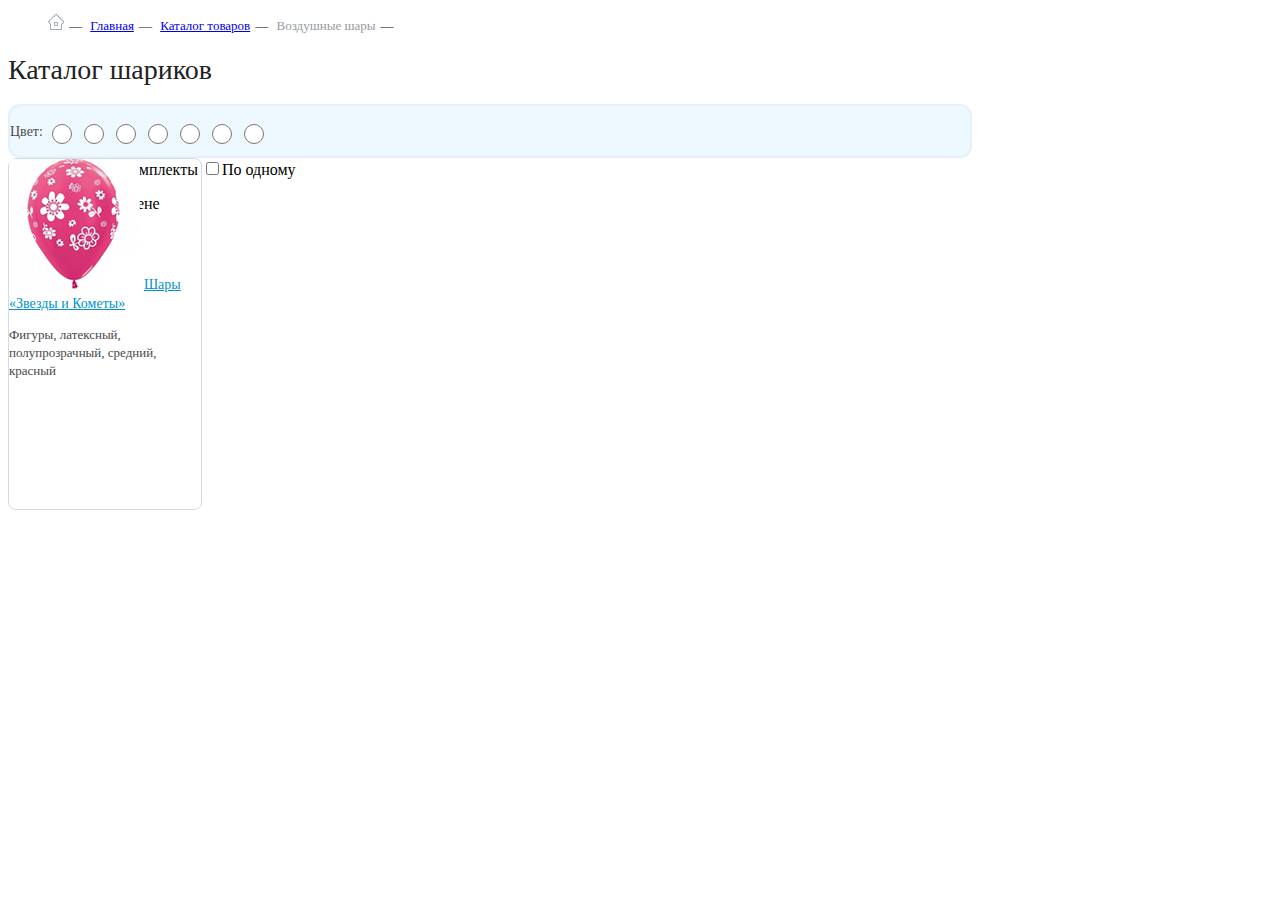
<file: Диол ТЗ до 05.07/index.html>
<!DOCTYPE html>
<html lang="en">
<head>
	<meta charset="UTF-8">
	<title>Diol</title>
	<link rel="stylesheet" type="text/css" href="css/style.css" />
</head>
<body>
	<ul class="breadcrumb"> <!--breadcrumb-->
		<li><img src="img/dom.png"></li>
		<li><a href="#">Главная</a></li>
		<li><a href="#">Каталог товаров</a></li>
  		<li class="active">Воздушные шары</li>
	</ul>
	<h1 class="cataloge">Каталог шариков</h1>
	<div class=filter>
		<div class="color">
			<span class="text_color">Цвет:</span>
			<input type="radio" class="sphere red">
			<input type="radio" class="sphere black">
			<input type="radio" class="sphere yellow">
			<input type="radio" class="sphere white">
			<input type="radio" class="sphere green">
			<input type="radio" class="sphere pink">
			<input type="radio" class="sphere orange"> 
		</div>
		<div class="checkbox">
			<input type="checkbox" name="" value="">Все шары
			<input type="checkbox" name="" value="">Комплекты
			<input type="checkbox" name="" value="">По одному
		</div>
		<div class="price">
			<p>Сортировать по:   Цене</p>
		</div>
	</div>

	<!-- Список товаров-->
	<div class="product__list">
		<div class="product__element">
			<img src="./img/pink_ball.png">
			<a class="product__name" href="#">Шары «Звезды и Кометы»</a>
			<p class="product__description">Фигуры, латексный, полупрозрачный, средний, красный</p>
			<span></span>
		</div>
	</div>
</body>
</html>
</file>
<file: Диол ТЗ до 05.07/css/style.css>
*body {
	width: 960px;
}

.breadcrumb {
	color: #939ca2;
	font-family: "Myriad Pro";
	font-size: 13px;
	font-weight: 400;
	line-height: 20px;
	list-style: none;
}

.breadcrumb li { 
	display: inline;
 }

.breadcrumb a {
	text-decoration: underline;
}

li a:hover{
	text-decoration: none;
}

.breadcrumb li::after {
  content: '—';
  padding: 0 5px;
  color: black;
	line-height: inherit;
}

h1 {
	color: #222222;
	font-family: "Neo Sans Pro";
	font-size: 28px;
	font-weight: 500;
	line-height: 30px;
}

/* filter*/

.filter {
	width: 960px;
	height: 50px;
	border: 2px solid #e5f0fb;
	border-radius: 12px;
	background: #eef8ff; 
}

.text_color {
	color:#4c4c4c;
	font-family: "Neo Sans Pro";
	font-size: 14px;
	font-weight: 400;
	line-height: 30px;
}

.line {
	border-right: 1px solid #ccc; 
	height: 23px;
}

.red{
	background-color: #e30013;
}
.black{
	background-color: #3b3b3b;
}
.yellow{
	background-color: #e3c400;
}
.white{
	background-color: #ffffff;
}
.green{
	background-color: #76e300;
}
.pink{
	background-color: #e300a0;
}
.orange {
	background-color: #e37000;
}

.sphere {
	height: 50px;
  width: 20px;
  border-radius: 50%;
  text-align: center;
  vertical-align: middle;
  position: relative;
  display: inline-block;


}

 .sphere:hover {
	border: 2px solid #ff4343;
}


/*Продукты товаров*/

.product__element {
width: 192px;
height: 350px;
border: 1px solid #d0dbe6;
border-radius: 8px;
}

.product__name {
	color: #0093ca;
	font-family: "Neo Sans Pro";
	font-size: 14px;
	font-weight: 400;
	line-height: 18px;
	text-decoration: underline;
}

.product__description {
color: #494949;
font-family: "Neo Sans Pro";
font-size: 13px;
font-weight: 400;
line-height: 18px;
}
</file>
